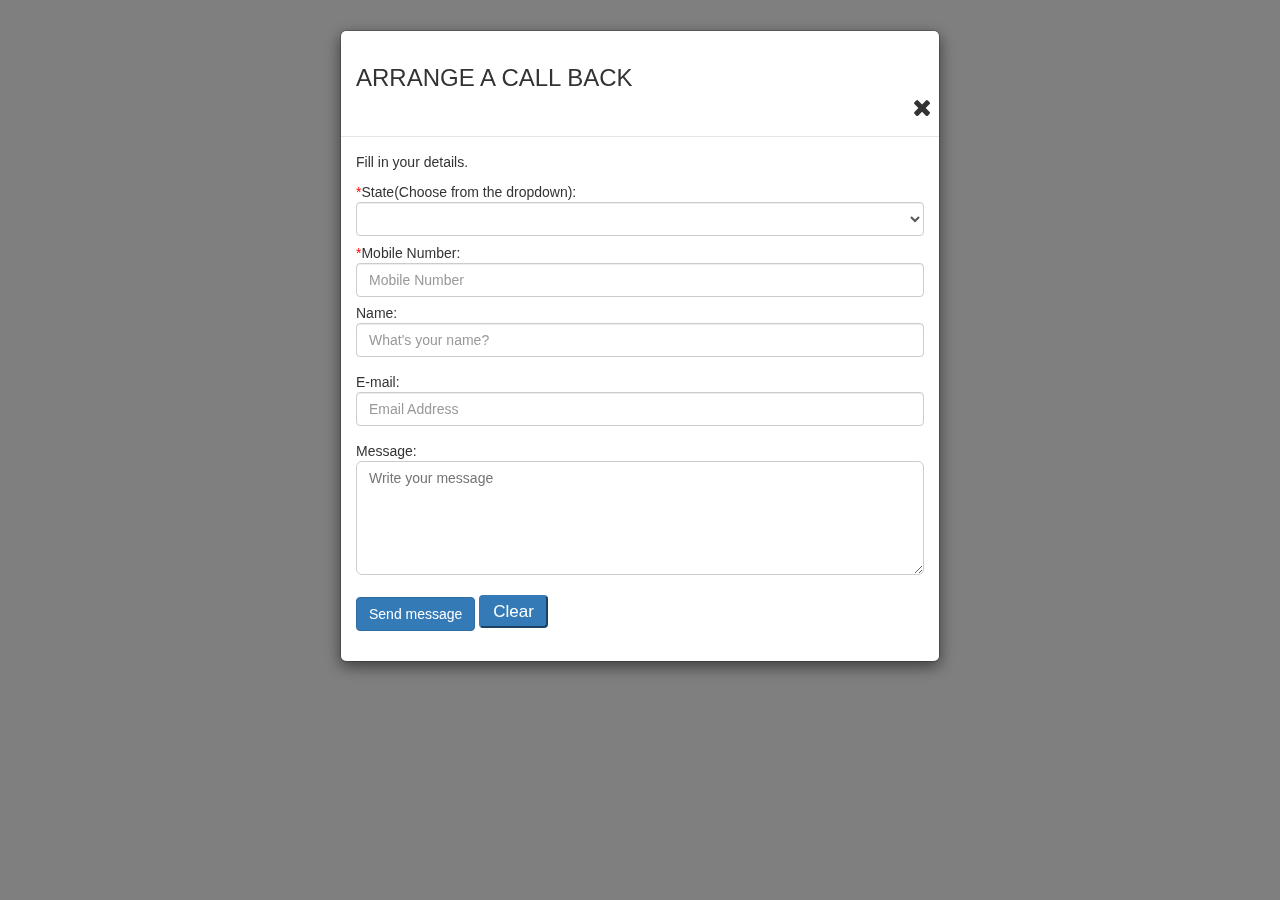
<file: form.html>
<!DOCTYPE html>
<html lang="en">
<head>


<meta charset="utf-8">
<title>Example of Auto Loading Bootstrap Modal on Page Load</title>
<link rel="stylesheet" href="https://maxcdn.bootstrapcdn.com/bootstrap/3.3.7/css/bootstrap.min.css">
<link rel="stylesheet" href="https://cdnjs.cloudflare.com/ajax/libs/font-awesome/4.7.0/css/font-awesome.min.css">
<script src="https://ajax.googleapis.com/ajax/libs/jquery/1.12.4/jquery.min.js"></script>
<script src="https://maxcdn.bootstrapcdn.com/bootstrap/3.3.7/js/bootstrap.min.js"></script>
<script>
  $(document).ready(function(){
    $("#myModal").modal('show');
  });
</script>
<style>
    input{
        margin-bottom: 6px;
    }
    textarea{
        width:100%;
        border-radius: 6px;
        border: 1px solid #ccc;
        padding: 6px 12px;
        font-size: 14px;
        color:#555;

    }
textarea:focus{
        outline: 2px solid lightblue;

    }
.reset{
    background-color:#337ab7;
    color:white;
    border-radius: 4px;
    font-size: 17px;
    line-height: 1;
    padding: 6px 12px;
    border-color: #337ab7;
}
.reset:hover{
     background-color:#2e6da4;
}
.required
{
    color: red;
}
#state{
	margin-bottom: 7px;
}
#cross{
	margin-left: 98%;
	display: inline-block;
	float:top;
}
.close{
	display:none;
}
.modal-title{
    margin-top:15px;
}
</style>
</head>
<body>
<div id="myModal" class="modal fade">
    <div class="modal-dialog">
        <div class="modal-content">
            <div class="modal-header">
                <button type="button" class="close" data-dismiss="modal" aria-hidden="true">&times;</button>
                <h3 class="modal-title">ARRANGE A CALL BACK</h3>

                <i onclick="location.href='contact.html'" id="cross" class="fa fa-close" style="font-size:24px"></i>

            </div>
            <div class="modal-body">


        <p>Fill in your details.</p>
                <form action="mailto:khushipassi15584@gmail.com" method="post" enctype="text/plain">

                    <span class="required">*</span>State(Choose from the dropdown):<br>
                    <div class="form-group">
                    	<select name="state" id="state" name="state" class="form-control" required="required">
                    		<option></option>
<option value="Andhra Pradesh">Andhra Pradesh</option>
<option value="Andaman and Nicobar Islands">Andaman and Nicobar Islands</option>
<option value="Arunachal Pradesh">Arunachal Pradesh</option>
<option value="Assam">Assam</option>
<option value="Bihar">Bihar</option>
<option value="Chandigarh">Chandigarh</option>
<option value="Chhattisgarh">Chhattisgarh</option>
<option value="Dadar and Nagar Haveli">Dadar and Nagar Haveli</option>
<option value="Daman and Diu">Daman and Diu</option>
<option value="Delhi">Delhi</option>
<option value="Lakshadweep">Lakshadweep</option>
<option value="Puducherry">Puducherry</option>
<option value="Goa">Goa</option>
<option value="Gujarat">Gujarat</option>
<option value="Haryana">Haryana</option>
<option value="Himachal Pradesh">Himachal Pradesh</option>
<option value="Jammu and Kashmir">Jammu and Kashmir</option>
<option value="Jharkhand">Jharkhand</option>
<option value="Karnataka">Karnataka</option>
<option value="Kerala">Kerala</option>
<option value="Madhya Pradesh">Madhya Pradesh</option>
<option value="Maharashtra">Maharashtra</option>
<option value="Manipur">Manipur</option>
<option value="Meghalaya">Meghalaya</option>
<option value="Mizoram">Mizoram</option>
<option value="Nagaland">Nagaland</option>
<option value="Odisha">Odisha</option>
<option value="Punjab">Punjab</option>
<option value="Rajasthan">Rajasthan</option>
<option value="Sikkim">Sikkim</option>
<option value="Tamil Nadu">Tamil Nadu</option>
<option value="Telangana">Telangana</option>
<option value="Tripura">Tripura</option>
<option value="Uttar Pradesh">Uttar Pradesh</option>
<option value="Uttarakhand">Uttarakhand</option>
<option value="West Bengal">West Bengal</option>
</select>
                    
                    <span class="required">*</span>Mobile Number:<br>
                        <div class="form-group">
                        <input type="text" class="form-control" name="mobile" placeholder="Mobile Number"  required="required">
                    Name:<br>
                    <div class="form-group">
                        <input  type="text" class="form-control"  name="name" placeholder="What's your name?">
                    </div>
                    E-mail:<br>
                    <div class="form-group">
                        <input type="email" class="form-control" name="email" placeholder="Email Address">
                    </div>
                    Message:<br>
                    <div class="form-group">
                        <textarea ng-model="body" id="msg" class="inputtext" rows="5" name="body" placeholder="Write your message"></textarea>
                    </div>
                    

                    <button type="submit" class="btn btn-primary">Send message</button>
                    <button type="reset" class="reset" value="Reset">Clear</button>
                </form>
            </div>
        </div>
    </div>
</div>


    
</body>
</html>
</file>
